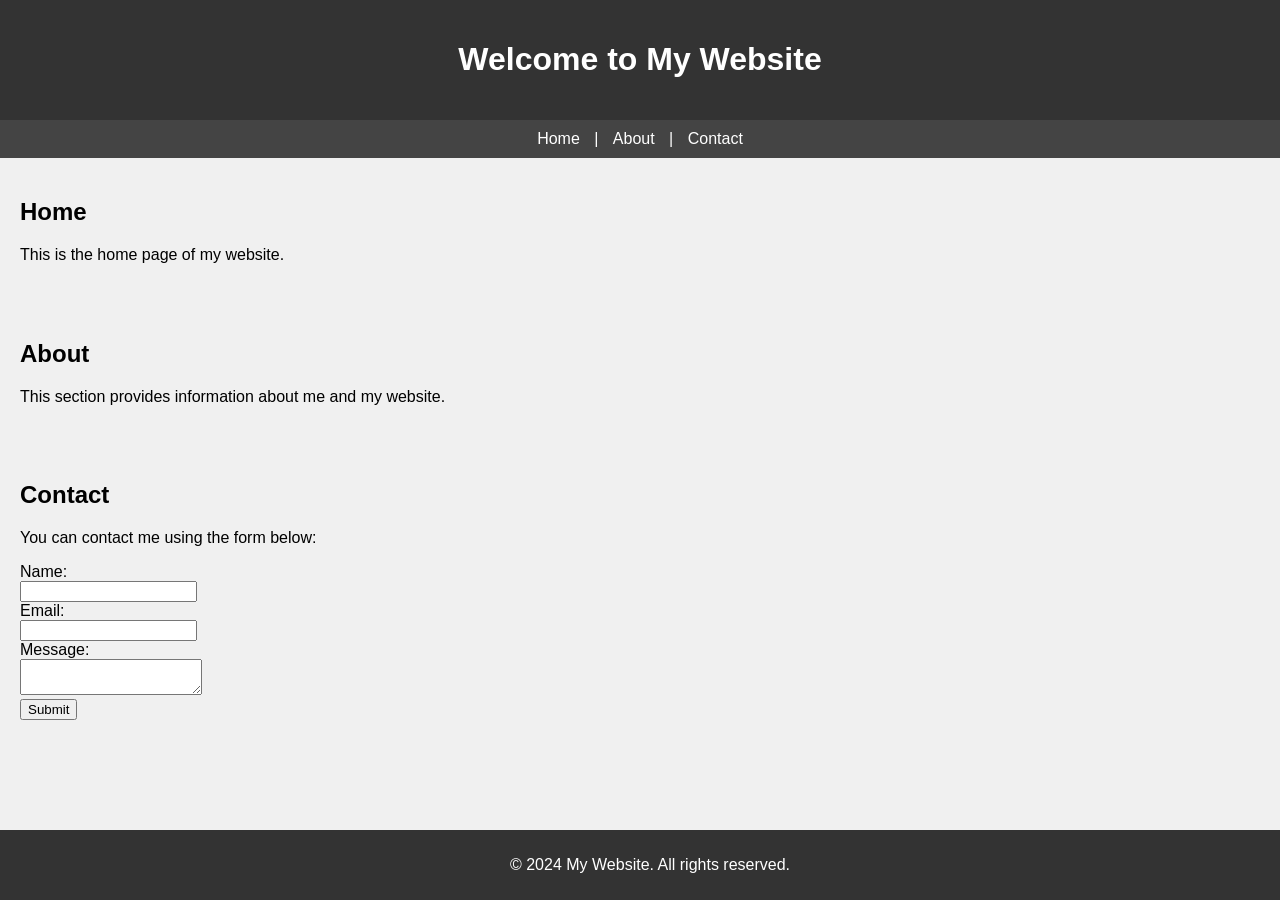
<file: testt.html>
<!DOCTYPE html>
<html lang="en">

<head>
  <meta charset="UTF-8">
  <meta name="viewport" content="width=device-width, initial-scale=1.0">
  <title>My Website</title>
  <style>
    body {
      font-family: Arial, sans-serif;
      background-color: #f0f0f0;
      margin: 0;
      padding: 0;
    }

    header {
      background-color: #333;
      color: #fff;
      padding: 20px;
      text-align: center;
    }

    nav {
      background-color: #444;
      color: #fff;
      padding: 10px;
      text-align: center;
    }

    nav a {
      text-decoration: none;
      color: #fff;
      padding: 10px;
    }

    section {
      padding: 20px;
    }

    footer {
      background-color: #333;
      color: #fff;
      text-align: center;
      padding: 10px;
      position: fixed;
      bottom: 0;
      width: 100%;
    }
  </style>
</head>

<body>

  <header>
    <h1>Welcome to My Website</h1>
  </header>

  <nav>
    <a href="#home">Home</a> |
    <a href="#about">About</a> |
    <a href="#contact">Contact</a>
  </nav>

  <section id="home">
    <h2>Home</h2>
    <p>This is the home page of my website.</p>
  </section>

  <section id="about">
    <h2>About</h2>
    <p>This section provides information about me and my website.</p>
  </section>

  <section id="contact">
    <h2>Contact</h2>
    <p>You can contact me using the form below:</p>
    <form action="#" method="post">
      <label for="name">Name:</label><br>
      <input type="text" id="name" name="name"><br>
      <label for="email">Email:</label><br>
      <input type="email" id="email" name="email"><br>
      <label for="message">Message:</label><br>
      <textarea id="message" name="message"></textarea><br>
      <input type="submit" value="Submit">
    </form>
  </section>

  <footer>
    <p>&copy; 2024 My Website. All rights reserved.</p>
  </footer>

</body>

</html>
</file>
